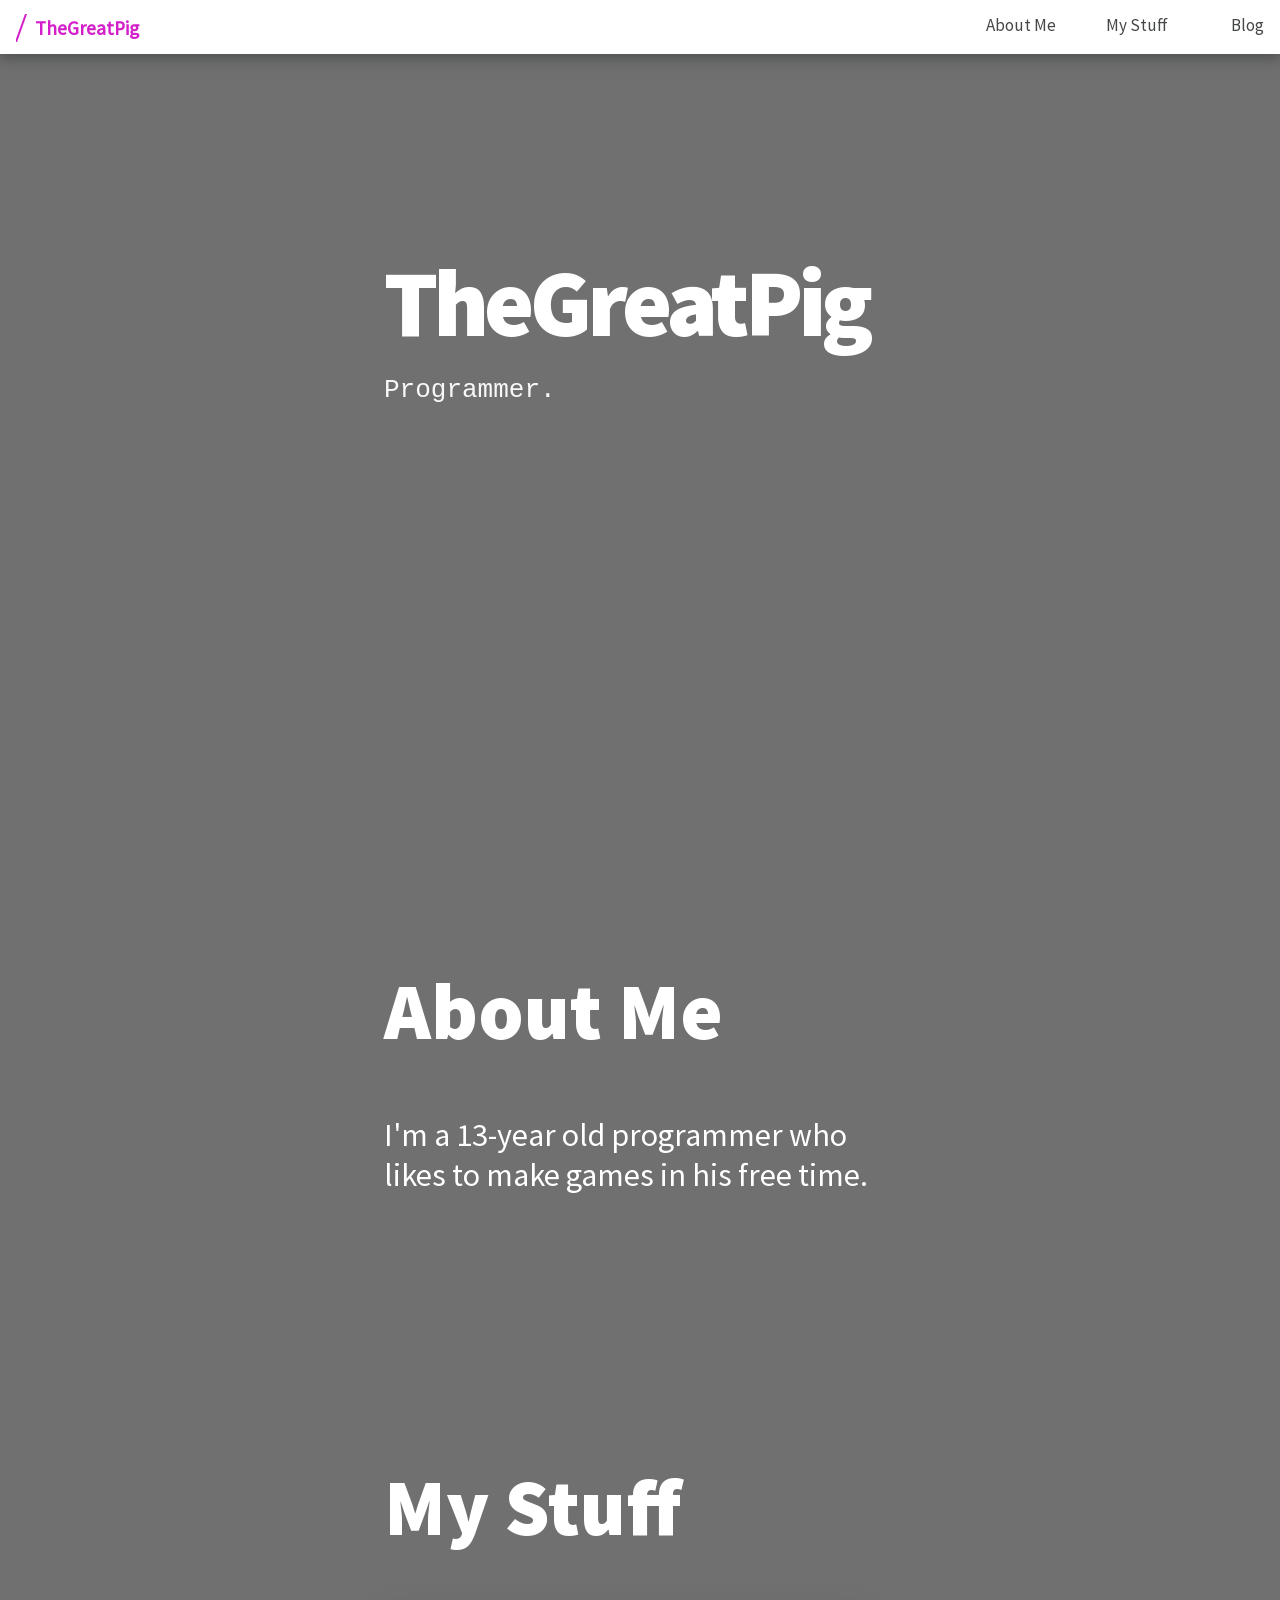
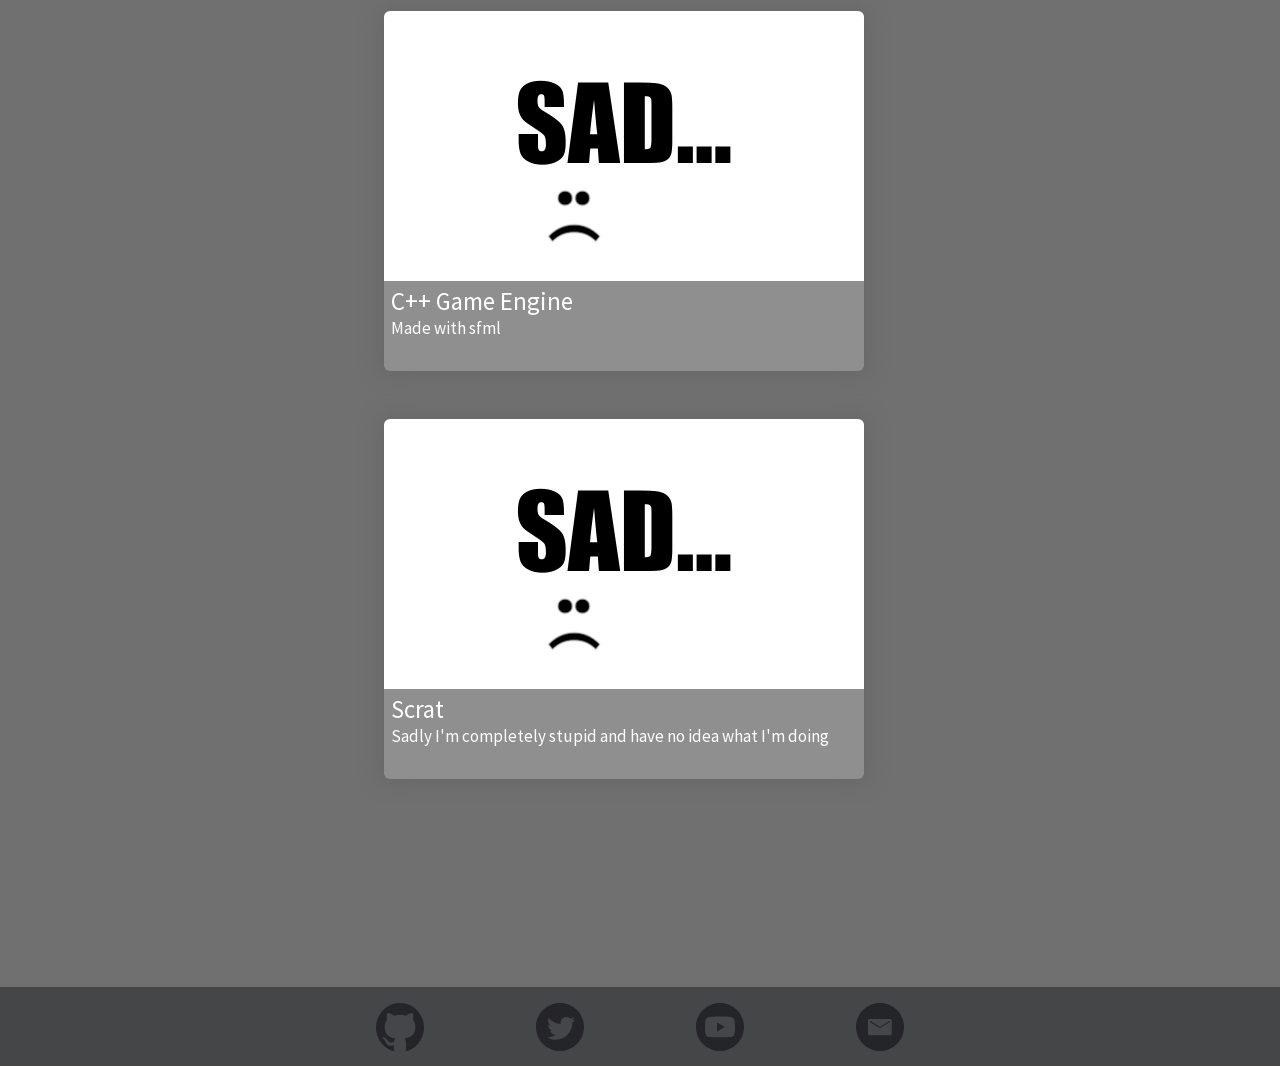
<file: index.html>
<!doctype html>
<html>
    <head>
        <meta charset="UTF-8">
        <meta name="description" content="Homepage of stupid Programmer">
        <meta name="viewport" content="width=device-width, initial-scale=1.0">
        <link rel="stylesheet" href="styles.css">
        <title>TheGreatPig's page</title>
        <script src="scripts.js"></script>

    </head>

    <body>
        <script src="scripts.js"></script>
        <div class="navbar-container">
            <div class="navbar-logo">
                <a href="javascript:void(0)" onclick="javascript:scrollToPoint(0);">
                    <div class="navbar-logo-line">
                        <svg height="28" width="28">
                            <line x1="10" y1="0" x2="0" y2="28"
                            style="stroke: #d31fca;stroke-width: 2;" />
                        </svg>
                    </div>
                    <div class="navbar-logo-text">
                        TheGreatPig
                    </div>
                </a>
            </div>
            <div class="navbar-space"></div>
            <a href="javascript:void(0)" onclick="javascript:scrollToPoint(853);"><div class="navbar-buttons">About Me</div></a>
            <a href="javascript:void(0)" onclick="javascript:scrollToPoint(1415);"><div class="navbar-buttons">My Stuff</div></a>
            <a href=""><div class="navbar-buttons">Blog</div></a>
        </div>

        <div class="main-container">
            <div class="name-container">
                <div class="name-heading">
                    <h1>TheGreatPig</h1>
                </div>
                <div class="name-text">
                    Programmer.
                </div>
            </div>
            <div class="about-container">
                <div class="about-heading">
                    <h1>About Me</h1>
                </div>
                <div class="about-text">
                    I'm a 13-year old programmer who likes to make games in his free time.
                </div>
            </div>
            <div class="my-stuff-container">
                <div class="my-stuff-heading">
                    <h1>My Stuff</h1>
                </div>
                <div class="my-stuff-grid-container">
                    <div class="my-stuff-grid-row">
                        <a href="" target="_blank">
                            <img src="data/test.png" alt="test" class="my-stuff-grid-image">
                            <div class="my-stuff-grid-text-heading">
                                C++ Game Engine
                            </div>
                            <div class="my-stuff-grid-text-subheading">
                                Made with sfml
                            </div>
                        </a>
                    </div>
                    <div class="my-stuff-grid-row">
                        <a href="" target="_blank">
                            <img src="data/test.png" alt="test" class="my-stuff-grid-image">
                            <div class="my-stuff-grid-text-heading">
                                Scrat
                            </div>
                            <div class="my-stuff-grid-text-subheading">
                                Sadly I'm completely stupid and have no idea what I'm doing
                            </div>
                        </a>
                    </div>
                </div>
            </div>
        </div>

        <div class="footer-container">
            <div class="footer-github">
                <a href="https://github.com/TheGreatPig" target="_blank"><img src="data/github-logo.svg" alt="github-logo"></a>
            </div>
            <div class="footer-twitter">
                <a href="https://twitter.com/TheGreatPig1" target="_blank"><img src="data/twitter-logo.svg" alt="twitter-logo"></a>
            </div>
            <div class="footer-youtube">
                <a href="https://www.youtube.com/channel/UCnF8iCAeh4vO_f7Rael4oAg" target="_blank"><img src="data/youtube_logo.svg" alt="youtube-logo"></a>
            </div>
            <div class="footer-email">
                <a href="" target="_blank"><img src="data/mail-logo.svg" alt="twitter-logo"></a>
            </div>
        </div>
    </body>
</html>
</file>
<file: styles.css>
@font-face { 
    font-family: SourceSansPro;
    src: url(data/Source_Sans_Pro/SourceSansPro-Regular.ttf);
}

@font-face { 
    font-family: SourceSansPro-Black;
    src: url(data/Source_Sans_Pro/SourceSansPro-Black.ttf);
}

html {
    scroll-behavior: smooth;
  }

body {
    background-color: #707070;
    color: #ffffff;
    font-family: SourceSansPro, helvetica, arial, sans serif;
    margin: 0;
}
.navbar-container {
    display: grid;
    background-color: #ffffff;
    box-shadow: 0 0 1em 2px #454647;
    /*
    outline-width: 1px;
    outline-color: #707070;
    outline-style: solid;
    */
    overflow: hidden;
    position: fixed;
    top: 0;
    width: 100%;
    text-decoration: none;
    color: #454647;
    grid-template-columns: 10em 6fr 7em 7em 6em;
    z-index: 1;
}

.navbar-buttons {
    float: right;
    padding: 14px 16px;
    text-decoration: none;
    font-size: 17px;
    color: #454647;
}

.navbar-buttons:hover {
    color: #d31fca;
}

.navbar-logo {
    padding: 14px 16px;
    text-decoration: none;
}

.navbar-logo a {
    text-decoration: none;
}


.navbar-logo-text {
    margin-top: -1.55em;
    margin-left: 1em;
    text-decoration: none;
    font-size: 1.2em;
    font-weight: 900;
    color: #d31fca;
}

.navbar-logo-text:hover{
    color: #454647;
}

.main-container {
    display: grid;
    margin-top: 50px;
    margin-left: 30%;
    margin-right: 30%;
    text-align: left;
}

.main-container a {
    text-decoration: none;
    color: #ffffff;
}

.name-container {
    display: grid;
    padding-top: 8em;
    padding-bottom: 30em;
    grid-template-columns: auto
}

.name-heading {
    font-family: SourceSansPro-Black, sans-serif;
    font-size: 3em;
    letter-spacing: -0.1em;
}

.name-text {
    font-size: 2em;
    font-family: monospace;
    margin-top: -2em;
    color: #f8f8f8;
    pointer-events: none;
}

.about-container {
    color: #ffffff;
    display: grid;
    grid-template-columns: auto;
    padding-bottom: 10em;
}

.about-heading {
    font-family: SourceSansPro-Black, sans-serif;
    font-size: 2.5em;
}

.about-text {
    font-size: 2em;
}

.my-stuff-container {
    background-color: #707070;
    display: grid;
    grid-template-columns: auto;
    padding-top: 3em;
    padding-bottom: 10em;
}

.my-stuff-heading {
    font-family: SourceSansPro-Black, sans-serif;
    font-size: 2.5em;
}

.my-stuff-grid-container {
    display: grid;
    grid-template-columns: auto;
}

.my-stuff-grid-row {
    position: relative;
    display: flex;
    flex: 0 50%;
    border-radius: 6px;
    width: 480px;
    height: 360px;
    background-color: #8f8f8f;
    margin-bottom: 3em;
    top: 0px;
    transition: top ease 0.3s;
    box-shadow: 0 0 20px 2px #666666;
}

.my-stuff-grid-row:hover {
    top: -10px;
    box-shadow: 0 0 20px 2px #636363;

}

.my-stuff-grid-image {
    border-top-left-radius: 6px;
    border-top-right-radius: 6px;
    width: 480px;
    height: 270px;
}

.my-stuff-grid-text-heading {
    font-size: 25px;
    color: #ffffff;
    margin-left: 7px;
}

.my-stuff-grid-text-subheading {
    font-size: 17px;
    max-width: 460px;
    overflow: hidden;
    margin-left: 7px;

}

.footer-container {
    display: grid;
    grid-template-columns: 10em 10em 10em 10em;
    background-color: #454647;
    align-items: center;
    justify-content: center;
    padding-top: 1em;
    padding-bottom: 0.7em;
}

.footer-container img {
    max-width: 3em;
    height: auto;
}

.footer-github {
    text-align: center;
}

.footer-twitter {
    text-align: center;
}

.footer-youtube {
    text-align: center;
}

.footer-email {
    text-align: center;
}
</file>
